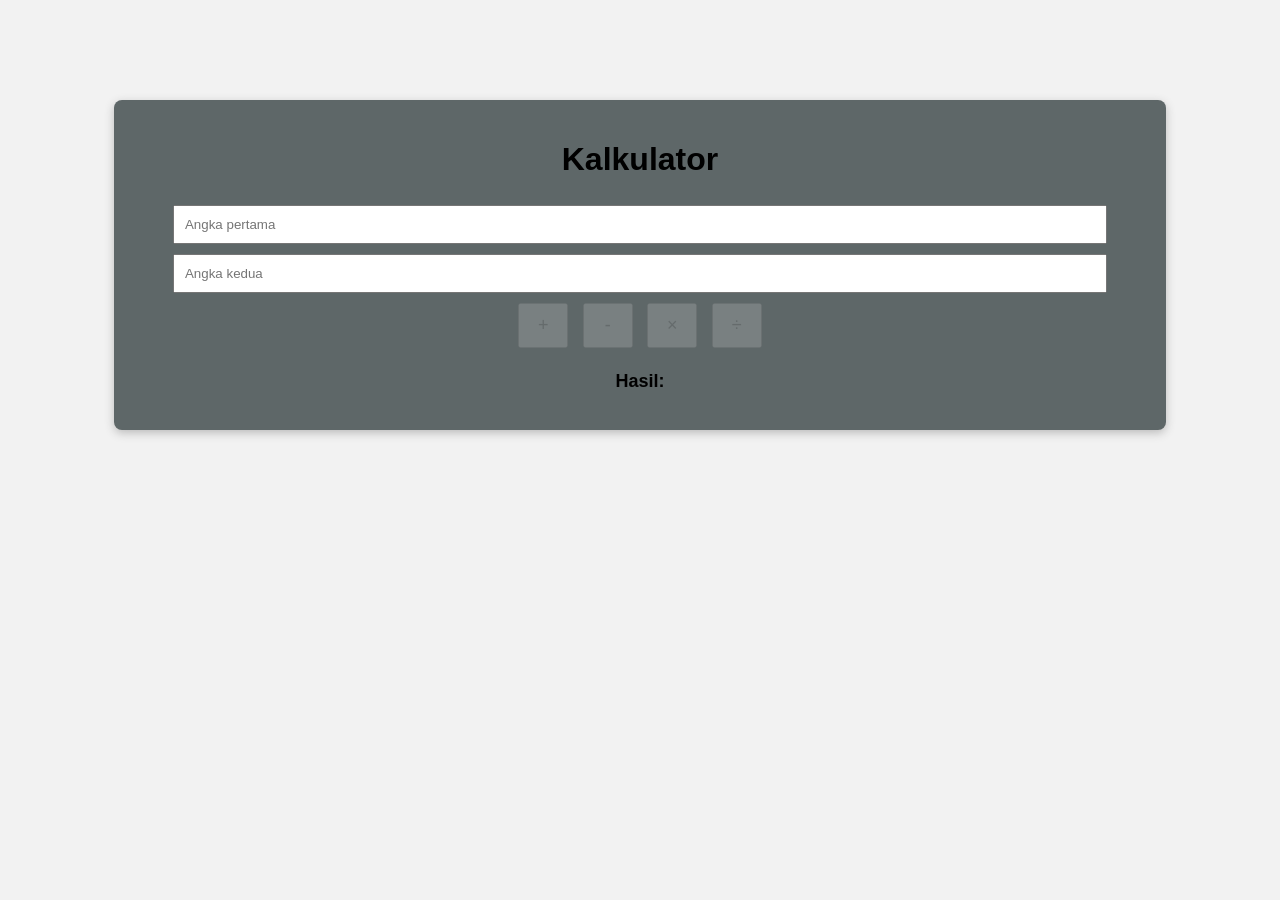
<file: index.html>
<!DOCTYPE html>
<html lang="en">
<head>
    <meta charset="UTF-8">
    <meta name="viewport" content="width=device-width, initial-scale=1.0">
    <title>calculator</title>
    <link rel="stylesheet" href="style.css">
</head>
<body>
    <div class="kalkulator">
        <h1>Kalkulator</h1>

        <input type="number" id="angka1" placeholder="Angka pertama" oninput="cekInput()">
        <input type="number" id="angka2" placeholder="Angka kedua" oninput="cekInput()">

        <div class="tombol">
            <button class="operasi" onclick="hitung('+')" disabled="">+</button>
            <button class="operasi" onclick="hitung('-')" disabled="">-</button>
            <button class="operasi" onclick="hitung('*')" disabled="">×</button>
            <button class="operasi" onclick="hitung('/')" disabled="">÷</button>
        </div>

        <div><p id="hasil">Hasil: </p></div>
    </div>

    <script src="script.js"></script>
</body>
</html>
</file>
<file: style.css>
body {
    font-family: Arial, sans-serif;
    background-color: #f2f2f2;
}

.kalkulator {
    width: 80%;
    margin: 100px auto;
    padding: 20px;
    text-align: center;
    background-color: rgb(94, 103, 104);
    border-radius: 8px;
    box-shadow: 0 3px 10px #bbb;
}

input {
    width: 90%;
    padding: 10px;
    margin: 5px;
}

button {
    width: 50px;
    padding: 10px;
    margin: 5px;
    font-size: 18px;
    cursor: pointer;
}

button:disabled {
    cursor: not-allowed;
    opacity: 0.5;
}

#hasil {
    font-size: 18px;
    font-weight: bold;
}
</file>
